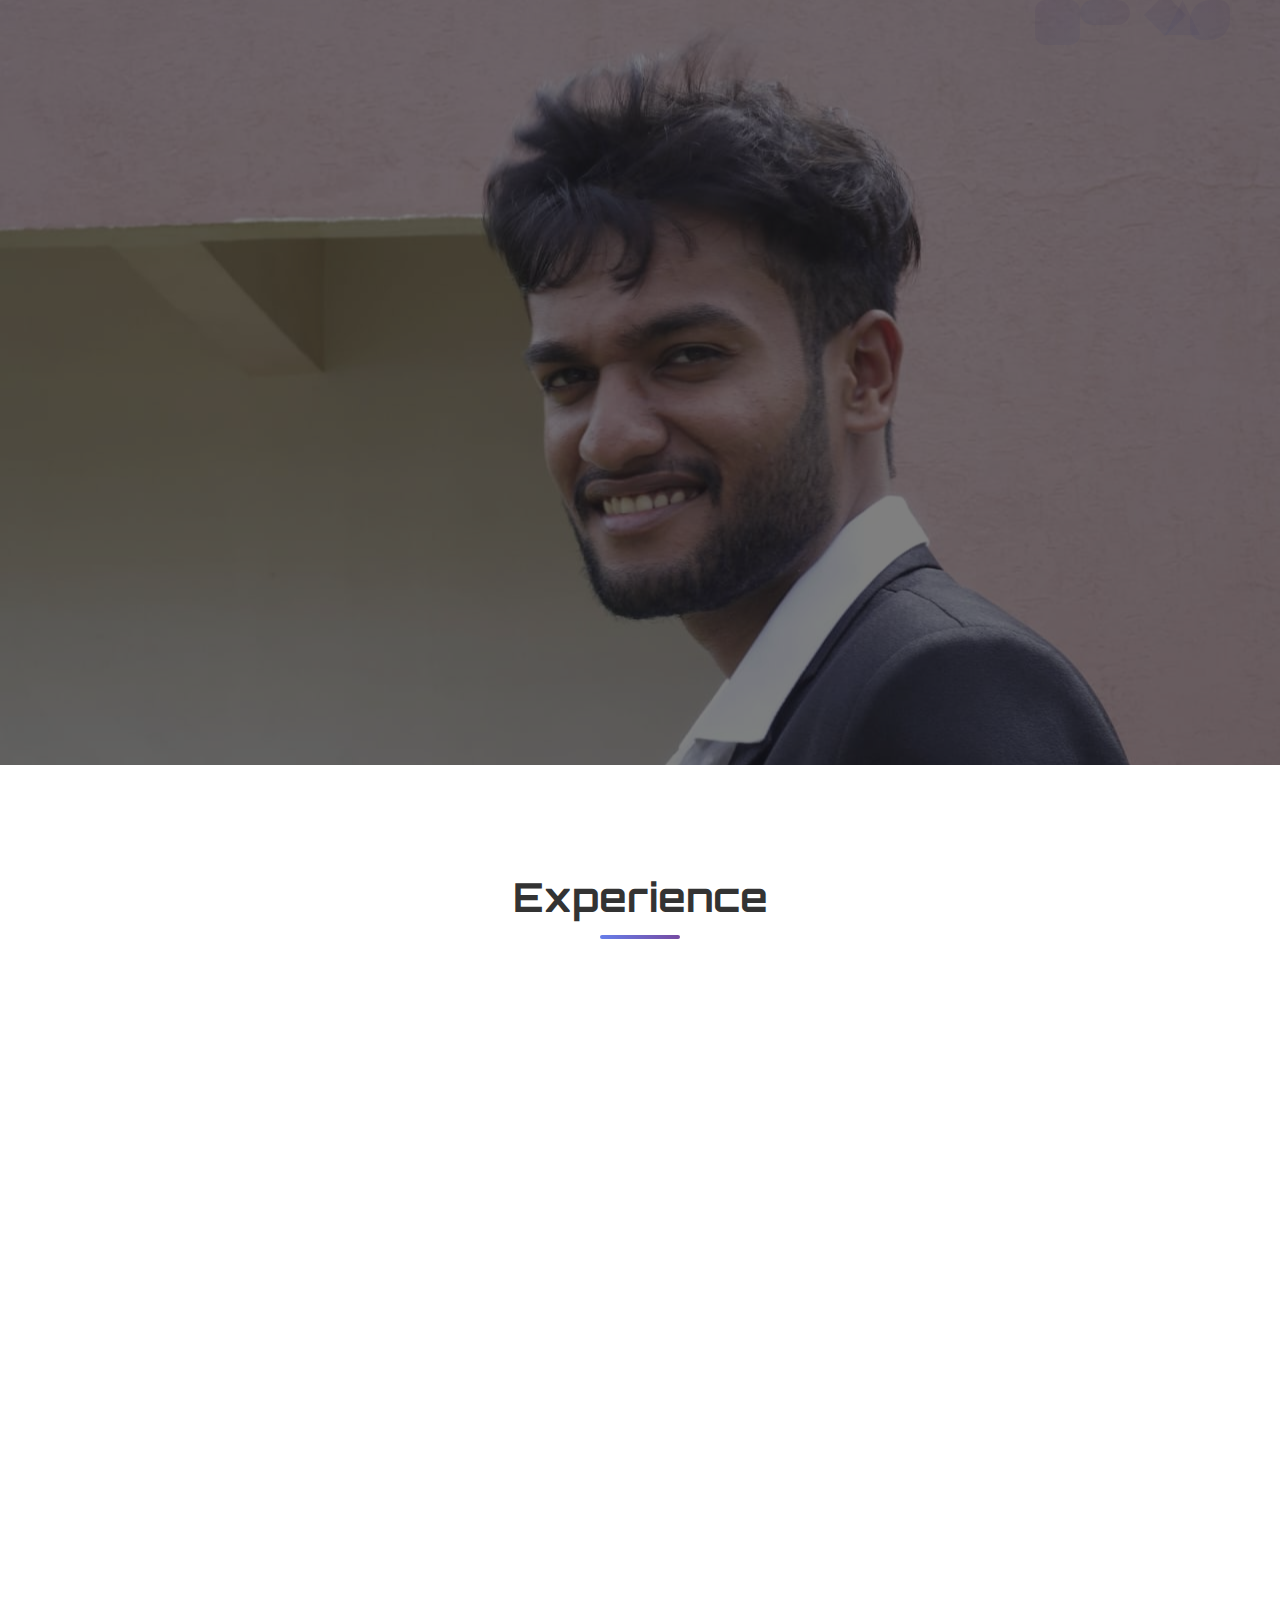
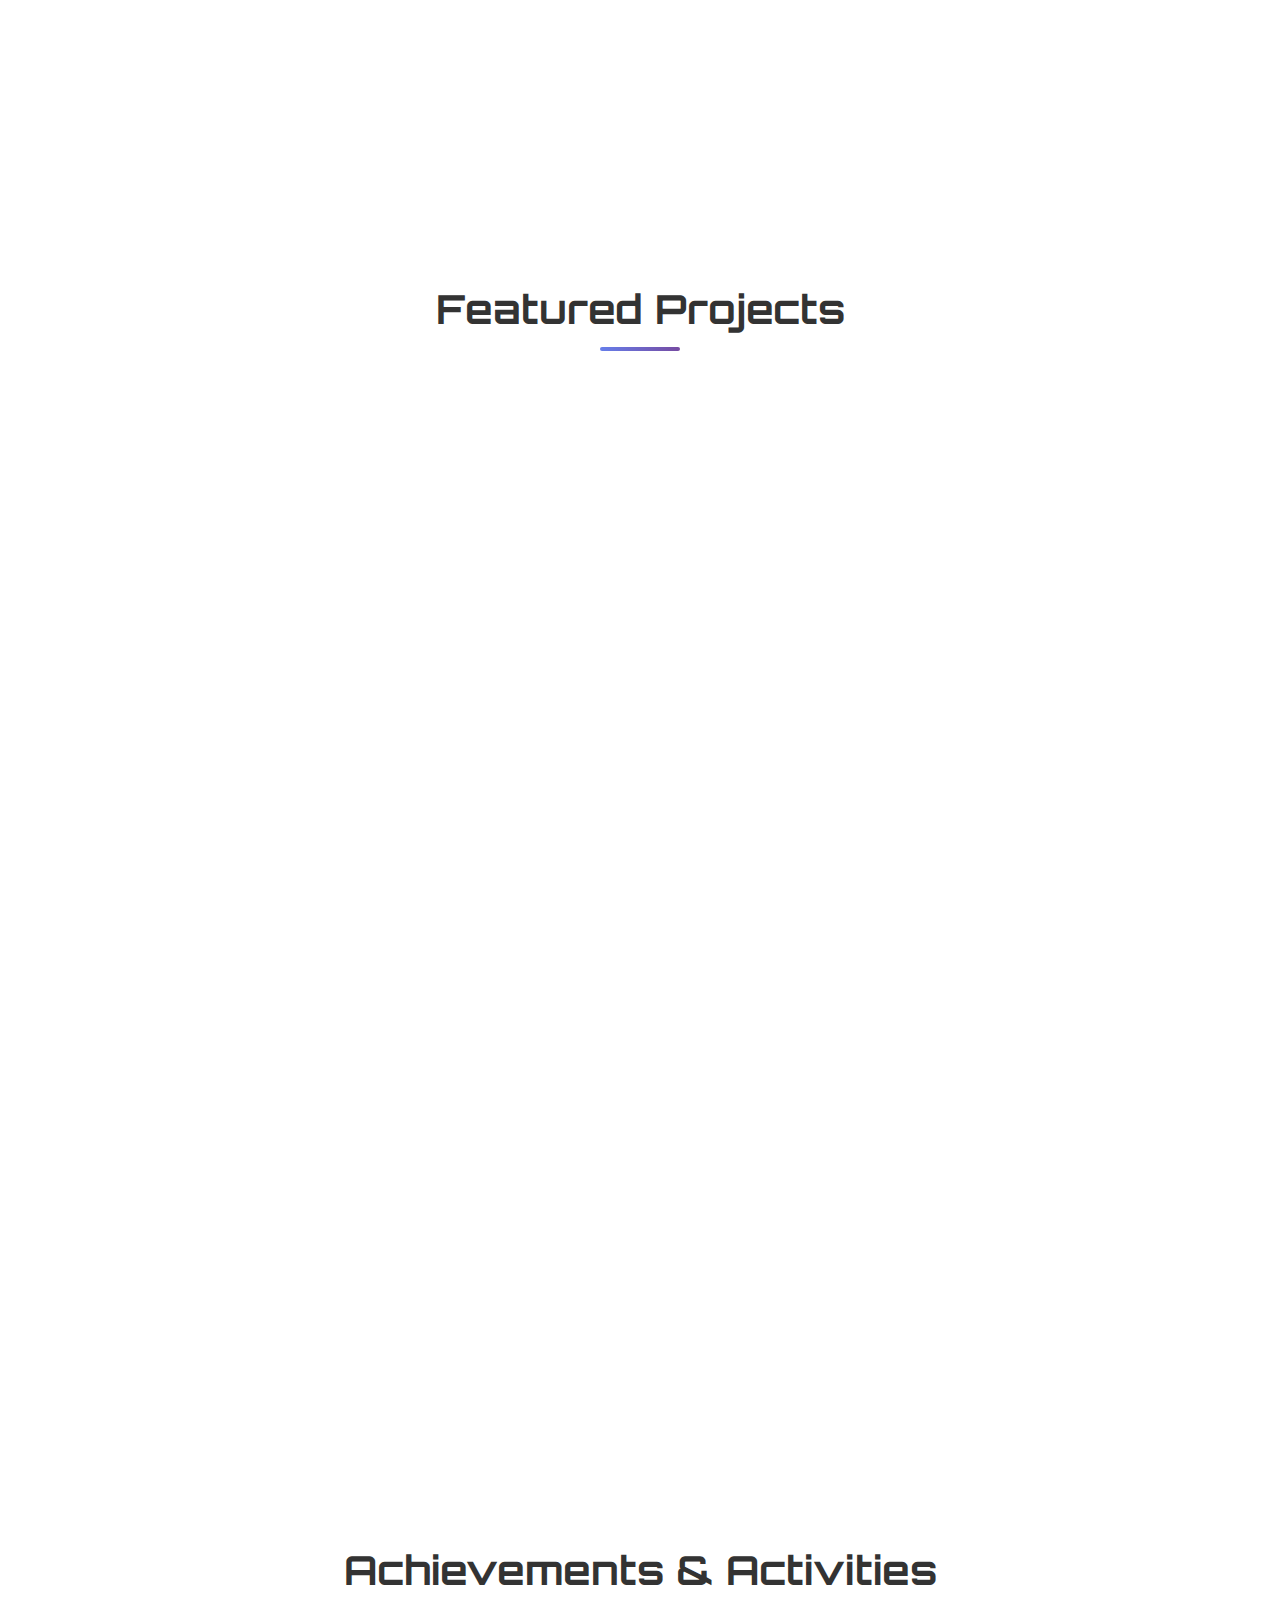
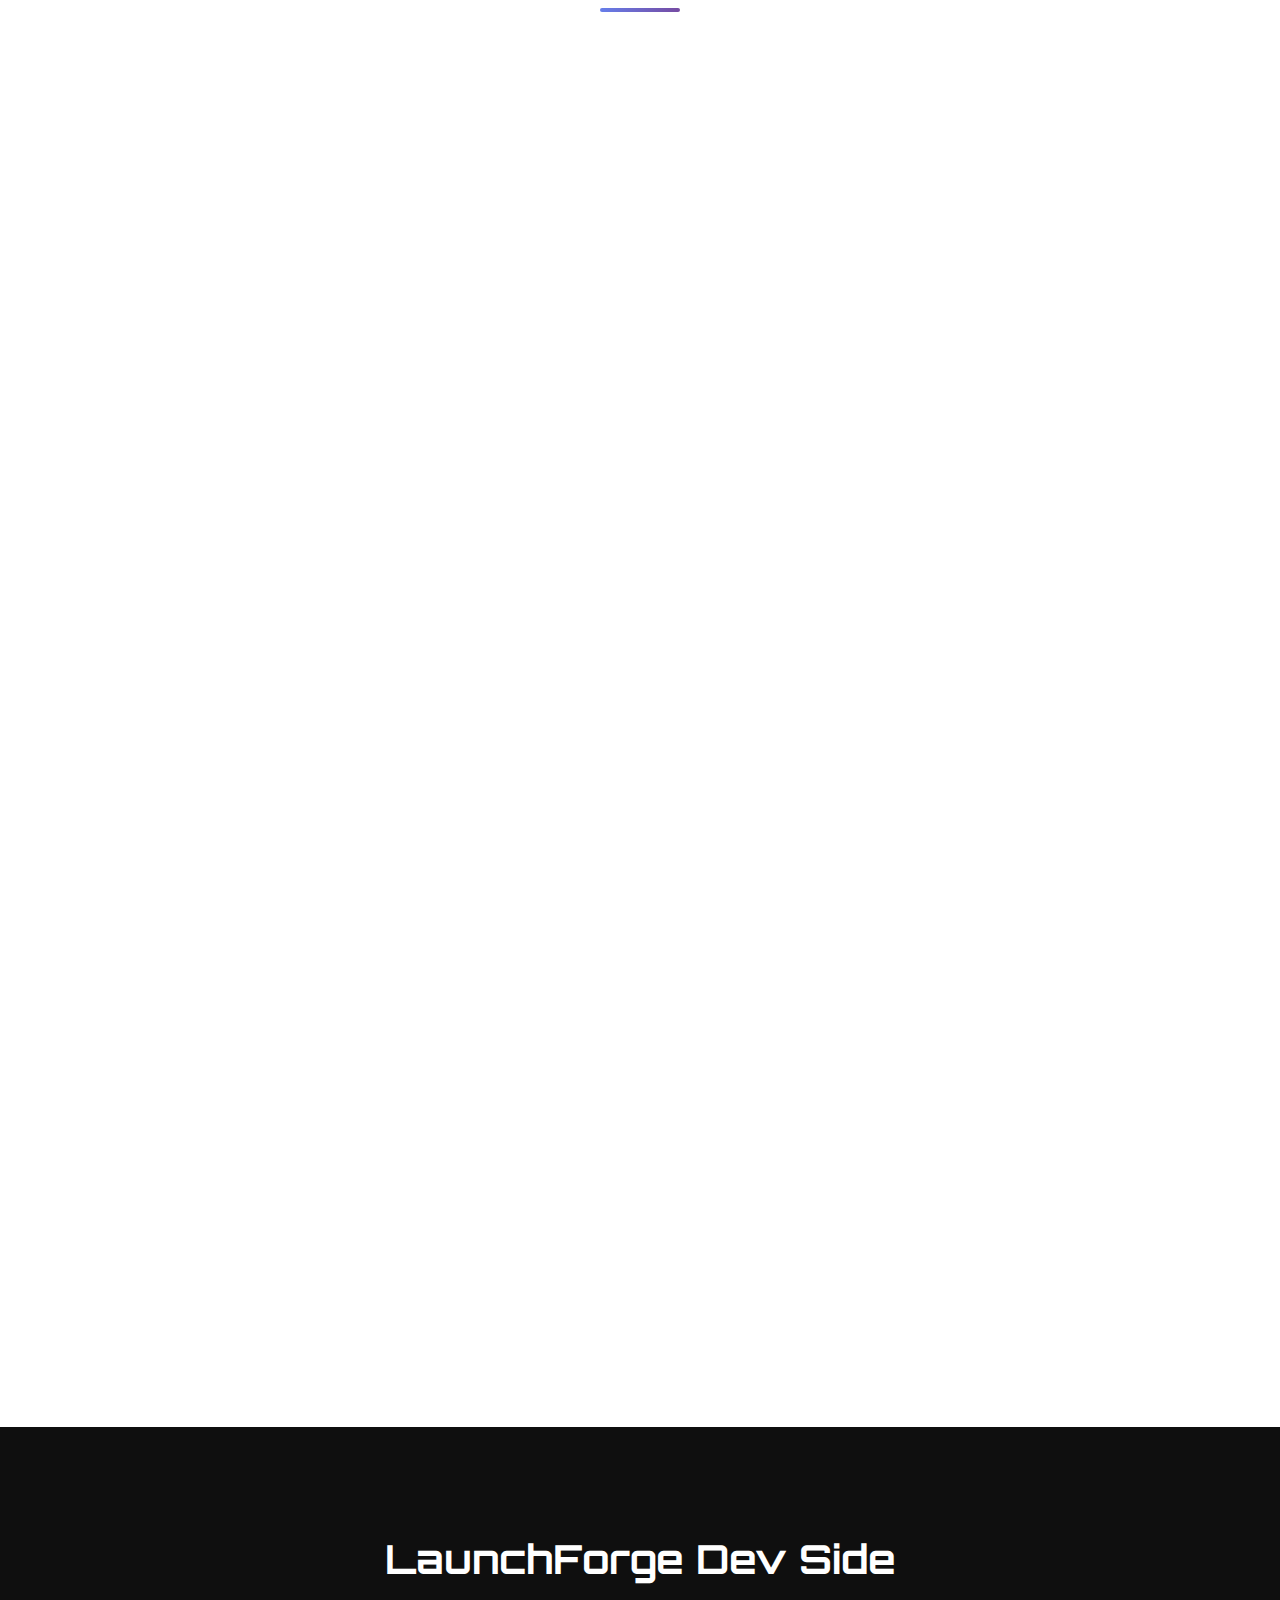
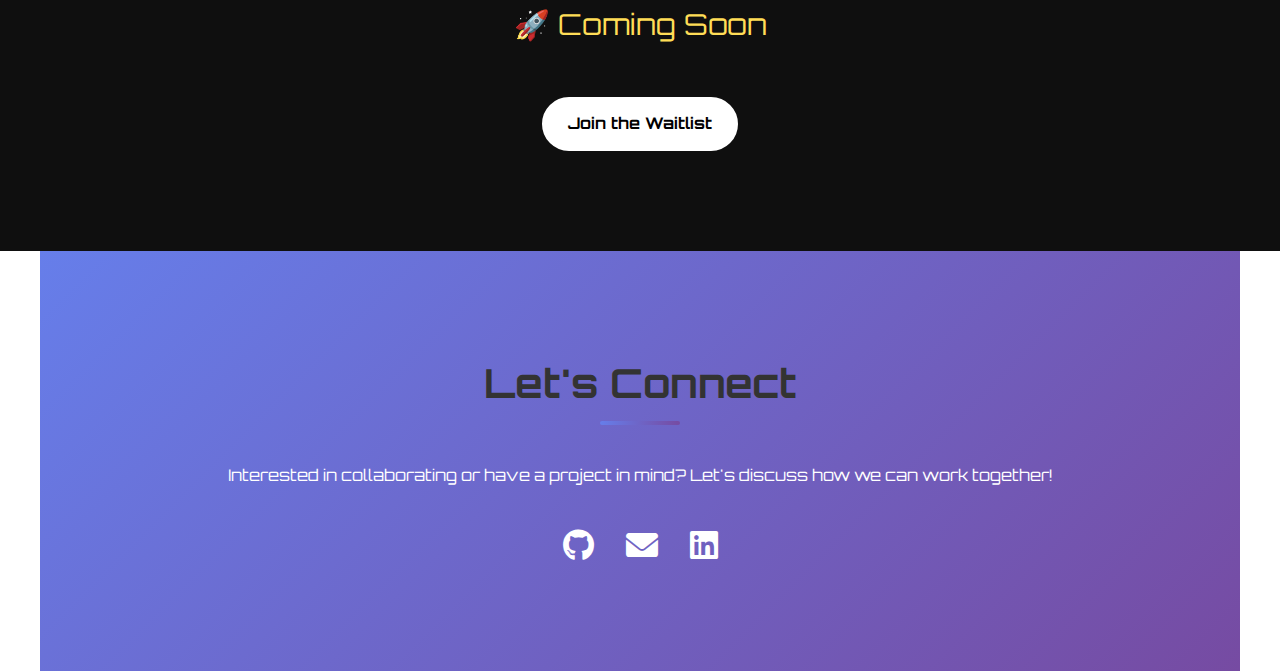
<file: index.html>
<!DOCTYPE html>
<html lang="en">
<head>
    <meta charset="UTF-8">
    <meta name="viewport" content="width=device-width, initial-scale=1.0">
    <title>Prateek - Data Analyst Portfolio</title>
    <link href="https://cdnjs.cloudflare.com/ajax/libs/font-awesome/6.0.0/css/all.min.css" rel="stylesheet">
    <link href="https://fonts.googleapis.com/css2?family=Orbitron:wght@500&display=swap" rel="stylesheet">
    <link rel="stylesheet" href="styles.css">
    <script src="script.js"></script>

</head>

<body>
    <!-- Floating Shapes -->
    <div class="floating-shapes">
        <div class="floating-shape shape-1"></div>
        <div class="floating-shape shape-2"></div>
        <div class="floating-shape shape-3"></div>
        <div class="floating-shape shape-4"></div>
        <div class="floating-shape shape-5"></div>
    </div>

    <!-- Navigation -->
    <nav class="nav">
        <div class="nav-container">
            <div class="logo">Prateek</div>
            <ul class="nav-links">
                <li><a href="#home">Home</a></li>
                <li><a href="#experience">Experience</a></li>
                <li><a href="#projects">Projects</a></li>
                <li><a href="#achievements">Achievements</a></li>
                <li><a href="#contact">Contact</a></li>
            </ul>
        </div>
    </nav>

    <!-- Hero Section -->
    <section id="home" class="hero">
        <div class="overlay"></div>
        <div class="hero-content">
            <h1>Prateek</h1>
<div class="typewriter-container">
  <span id="typewriter-text-wrapper">
    <span id="typewriter-text"></span><span class="cursor">|</span>
  </span>
</div>


            <a href="#projects" class="cta-button">View My Work</a>
        </div>
    </section>

    <!-- Experience Section -->
    <section id="experience" class="section">
        <h2>Experience</h2>
        <div class="experience-container">
            <div class="experience-item animate-on-scroll">
                <img src="Screenshot 2025-06-17 095339.png" alt="Shrestha IT Solutions" class="experience-logo">
                <div class="experience-content">
                    <h3>Data Science Intern</h3>
                    <div class="company">Shrestha IT Solutions Private Limited</div>
                    <div class="duration">Current Position</div>
                    <p>Working on advanced data science projects, developing machine learning models, and contributing to business intelligence solutions.</p>
                </div>
            </div>
            <div class="experience-item animate-on-scroll">
                <img src="edunet.png" alt="Edunet Foundation" class="experience-logo">
                <div class="experience-content">
                    <h3>Project Intern</h3>
                    <div class="company">Edunet Foundation</div>
                    <div class="duration">Previous Role</div>
                    <p>Completed comprehensive projects in data analysis and machine learning, gaining hands-on experience with real-world datasets and problem-solving approaches.</p>
                </div>
            </div>
        </div>

        <!-- Skills Section -->
        <div class="skills-grid animate-on-scroll">
            <div class="skill-item">
                <div class="skill-name">
                    <span>Python & Data Science</span>
                    <span>90%</span>
                </div>
                <div class="skill-bar">
                    <div class="skill-progress" data-skill="90"></div>
                </div>
            </div>
            <div class="skill-item">
                <div class="skill-name">
                    <span>Machine Learning</span>
                    <span>85%</span>
                </div>
                <div class="skill-bar">
                    <div class="skill-progress" data-skill="85"></div>
                </div>
            </div>
            <div class="skill-item">
                <div class="skill-name">
                    <span>Data Visualization</span>
                    <span>88%</span>
                </div>
                <div class="skill-bar">
                    <div class="skill-progress" data-skill="88"></div>
                </div>
            </div>
            <div class="skill-item">
                <div class="skill-name">
                    <span>SQL & Databases</span>
                    <span>82%</span>
                </div>
                <div class="skill-bar">
                    <div class="skill-progress" data-skill="82"></div>
                </div>
            </div>
        </div>
    </section>

    <!-- Projects Section -->
    <section id="projects" class="section">
        <h2>Featured Projects</h2>
        <div class="projects-grid">
            <div class="project-card animate-on-scroll">
                <div class="project-header">
                    <h3>Desktop Assistant</h3>
                    <p>AI-powered voice assistant for desktop automation</p>
                </div>
                <div class="project-body">
                    <p>An intelligent desktop assistant that can perform various tasks through voice commands, integrating speech recognition and automation capabilities.</p>
                    <div class="project-tech">
                        <span class="tech-tag">Python</span>
                        <span class="tech-tag">Speech Recognition</span>
                        <span class="tech-tag">Automation</span>
                        <span class="tech-tag">AI</span>
                    </div>
                    <a href="https://github.com/launchforgedev/assistant.git" class="project-link" target="_blank">
                        <i class="fab fa-github"></i> View Project
                    </a>
                </div>
            </div>

            <div class="project-card animate-on-scroll">
                <div class="project-header">
                    <h3>LLM Book Recommendation System</h3>
                    <p>Advanced recommendation engine using Large Language Models</p>
                </div>
                <div class="project-body">
                    <p>A sophisticated book recommendation system leveraging the power of Large Language Models to provide personalized reading suggestions.</p>
                    <div class="project-tech">
                        <span class="tech-tag">Python</span>
                        <span class="tech-tag">LLM</span>
                        <span class="tech-tag">NLP</span>
                        <span class="tech-tag">Recommendation Systems</span>
                    </div>
                    <a href="https://github.com/launchforgedev/Book_recommendation_system.git" class="project-link" target="_blank">
                        <i class="fab fa-github"></i> View Project
                    </a>
                </div>
            </div>

            <div class="project-card animate-on-scroll">
                <div class="project-header">
                    <h3>Blinkit Data Analysis</h3>
                    <p>Comprehensive analysis of e-commerce delivery data</p>
                </div>
                <div class="project-body">
                    <p>In-depth analysis of Blinkit's delivery and sales data, providing insights into customer behavior, delivery patterns, and business optimization opportunities.</p>
                    <div class="project-tech">
                        <span class="tech-tag">Python</span>
                        <span class="tech-tag">Pandas</span>
                        <span class="tech-tag">Data Visualization</span>
                        <span class="tech-tag">Business Intelligence</span>
                    </div>
                    <a href="https://github.com/launchforgedev/Blinkit_Data_Analysis.git" class="project-link" target="_blank">
                        <i class="fab fa-github"></i> View Project
                    </a>
                </div>
            </div>

            <div class="project-card animate-on-scroll">
                <div class="project-header">
                    <h3>Forest Fire Detection</h3>
                    <p>Computer vision system for early fire detection</p>
                </div>
                <div class="project-body">
                    <p>An advanced computer vision system designed to detect forest fires early using image processing and machine learning techniques for environmental protection.</p>
                    <div class="project-tech">
                        <span class="tech-tag">Python</span>
                        <span class="tech-tag">OpenCV</span>
                        <span class="tech-tag">Machine Learning</span>
                        <span class="tech-tag">Computer Vision</span>
                    </div>
                    <a href="https://github.com/launchforgedev/forest_fire_detection.git" class="project-link" target="_blank">
                        <i class="fab fa-github"></i> View Project
                    </a>
                </div>
            </div>
        </div>
    </section>

    <!-- Achievements Section -->
    <section id="achievements" class="section">
        <h2>Achievements & Activities</h2>
        <div class="achievements-grid">
            <div class="achievement-card animate-on-scroll">
                <img src="ktta.png" alt="Table Tennis" class="achievement-logo">
                <h3>Table Tennis Champion</h3>
                <p class="place">District Level Player</p>
                <p>Represented district in table tennis competitions, demonstrating dedication and competitive spirit in sports.</p>
            </div>

            <div class="achievement-card animate-on-scroll">
                <img src="yfs.png" alt="Youth for Seva" class="achievement-logo">
                <h3>Youth for Seva Volunteer</h3>
                <p class="place">Community Service</p>
                <p>Active volunteer contributing to social causes and community development initiatives.</p>
            </div>

            <div class="achievement-card animate-on-scroll">
                <div class="achievement-icon">
                    <i class="fas fa-trophy"></i>
                </div>
                <h3>Coding Contest Winner</h3>
                <p class="place">3rd Place - SGBIT Belagavi</p>
                <p>Secured third position in competitive programming contest, showcasing problem-solving abilities.</p>
            </div>

            <div class="achievement-card animate-on-scroll">
                <div class="achievement-icon">
                    <i class="fas fa-medal"></i>
                </div>
                <h3>Programming Champion</h3>
                <p class="place">1st Place - AITM Belagavi</p>
                <p>Won first place in coding competition, demonstrating excellence in algorithmic thinking.</p>
            </div>

            <div class="achievement-card animate-on-scroll">
                <div class="achievement-icon">
                    <i class="fas fa-brain"></i>
                </div>
                <h3>Tech Quiz Winner</h3>
                <p class="place">1st Place - VSMIT Nippani</p>
                <p>Topped the technical quiz competition, showcasing comprehensive knowledge in technology and programming.</p>
            </div>
        </div>
    </section>

    <!-- LaunchForge Section -->
    <section class="launchforge-section" id="launchforge">
        <div class="launchforge-content">
            <h1>LaunchForge Dev Side</h1>
            <p class="coming-soon">🚀 Coming Soon</p>
            <a href="#" class="cta-button" onclick="openModal()">Join the Waitlist</a>
        </div>
    </section>

    <!-- Modal Overlay -->
    <div id="overlay" onclick="closeModal()"></div>

    <!-- Waitlist Modal -->
    <div id="waitlistModal">
        <div class="modal-content">
            <h2>Join the Waitlist</h2>
            <p>Be the first to know when LaunchForge Dev Side launches!</p>
            <input type="email" id="emailInput" placeholder="Enter your email" required>
            <div class="modal-buttons">
                <button id="submitBtn" onclick="submitEmail()">Submit</button>
                <button onclick="closeModal()" class="close-btn">Close</button>
            </div>
            <p id="statusMsg"></p>
        </div>
    </div>

    <!-- Contact Section -->
    <section id="contact" class="section contact">
        <h2>Let's Connect</h2>
        <p>Interested in collaborating or have a project in mind? Let's discuss how we can work together!</p>
        <div class="contact-links">
            <a href="https://github.com/launchforgedev" target="_blank" title="GitHub">
                <i class="fab fa-github"></i>
            </a>
            <a href="mailto:prateekact17@gmail.com" title="Email">
                <i class="fas fa-envelope"></i>
            </a>
            <a href="https://www.linkedin.com/in/prateek-patil-7b4660281/" target="_blank" title="LinkedIn">
                <i class="fab fa-linkedin"></i>
            </a>
        </div>
    </section>

    <script src="script.js"></script>
   <script>
  const phrases = [
    "Data Analyst",
    "Problem Solver",
    "Athlete",
    "Table Tennis Champion",
   
  ];

  const el = document.getElementById("typewriter-text");
  let phraseIndex = 0;
  let charIndex = 0;
  let isDeleting = false;

  function type() {
    const currentPhrase = phrases[phraseIndex];
    let displayText;

    if (isDeleting) {
      displayText = currentPhrase.substring(0, charIndex--);
    } else {
      displayText = currentPhrase.substring(0, charIndex++);
    }

    el.textContent = displayText;

    let typingSpeed = isDeleting ? 50 : 100;

    if (!isDeleting && charIndex === currentPhrase.length + 1) {
      isDeleting = true;
      typingSpeed = 1000; // pause before deleting
    } else if (isDeleting && charIndex === 0) {
      isDeleting = false;
      phraseIndex = (phraseIndex + 1) % phrases.length;
      typingSpeed = 300; // pause before typing next
    }

    setTimeout(type, typingSpeed);
  }

  document.addEventListener("DOMContentLoaded", type);
</script>


</body>
</html>
</file>
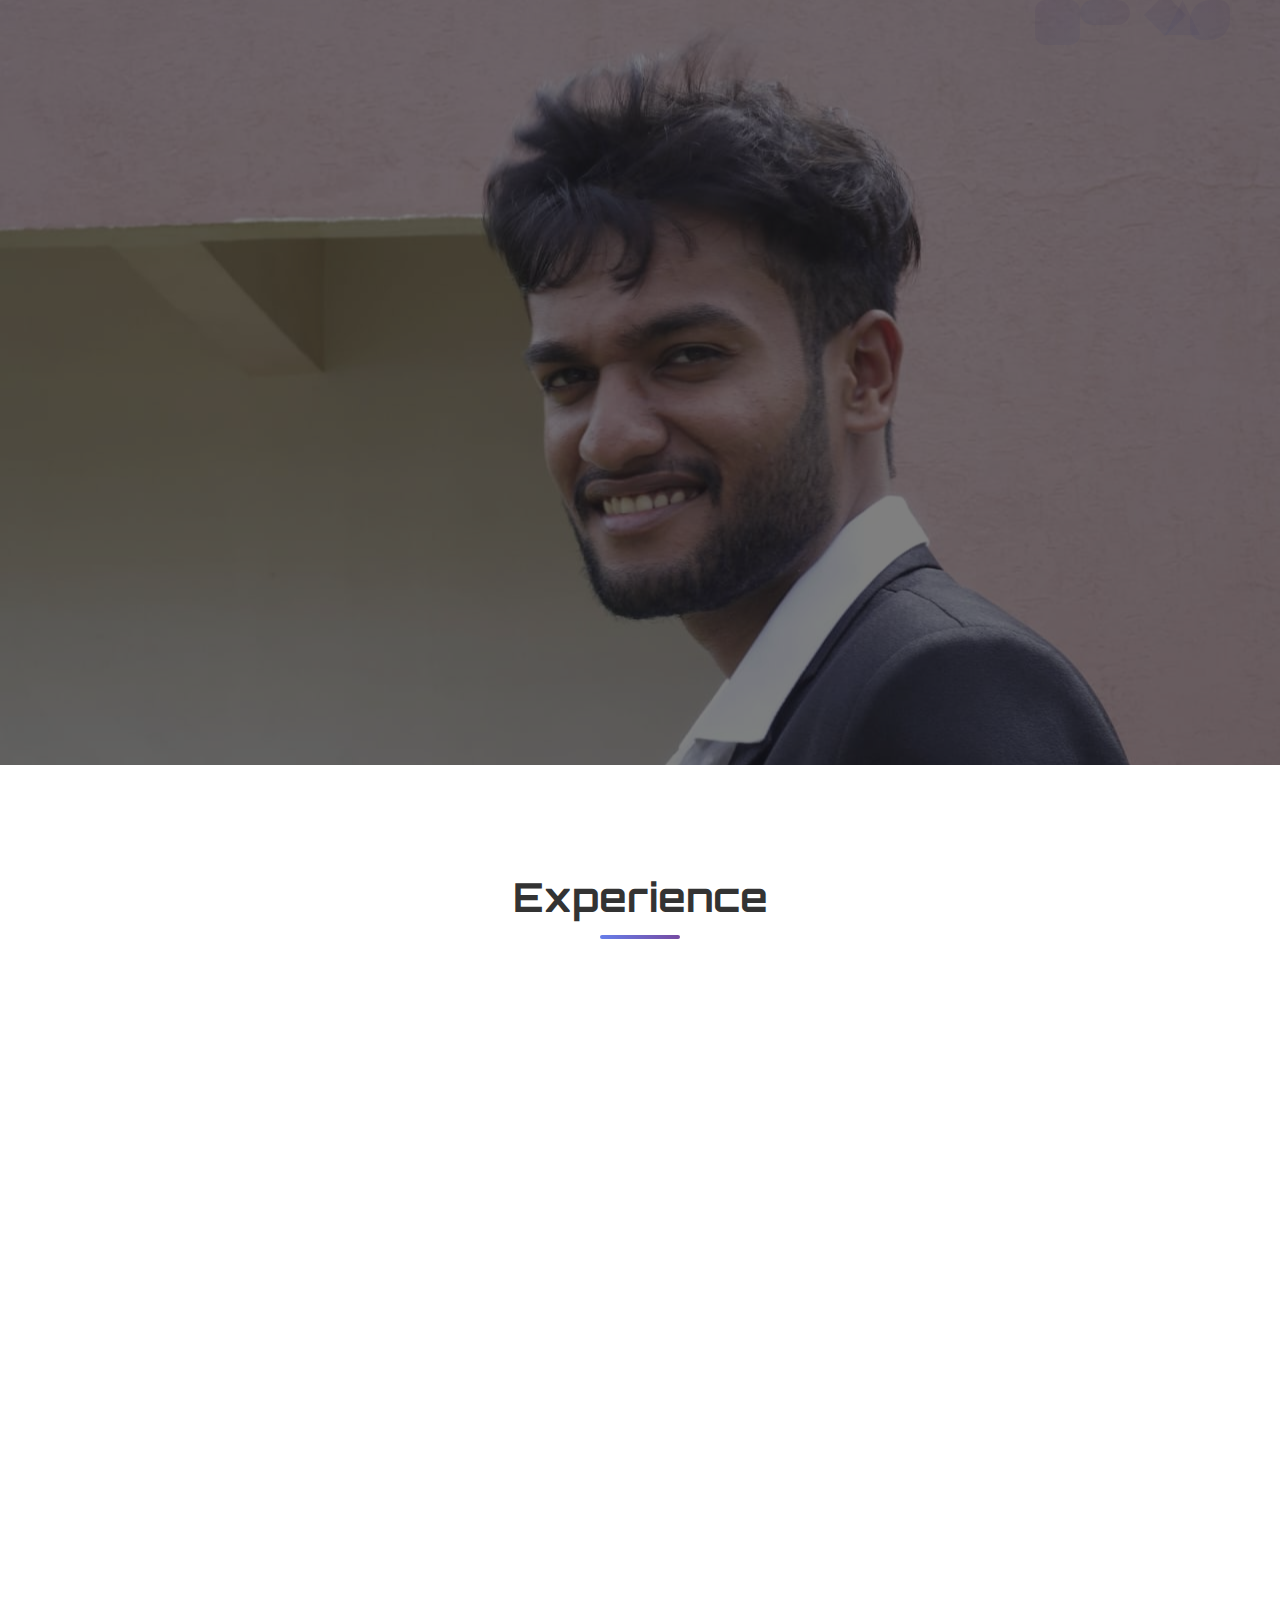
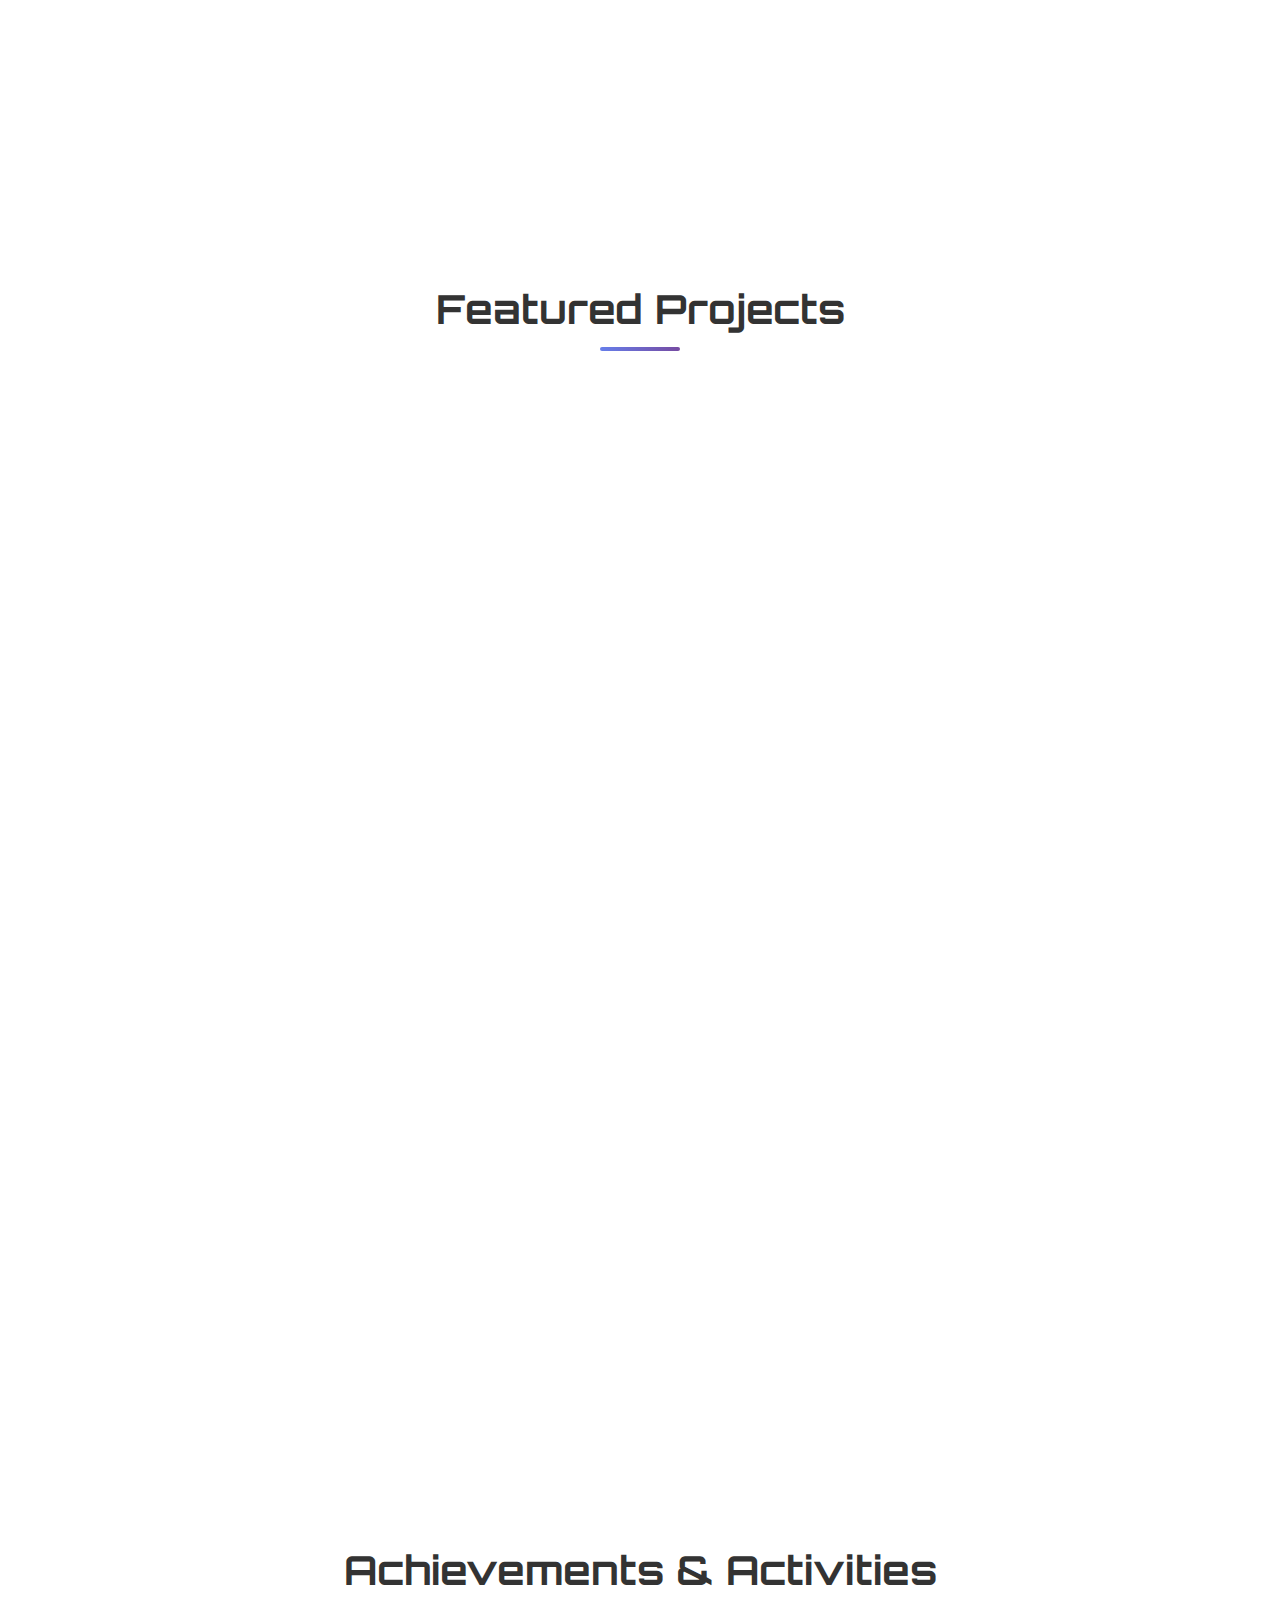
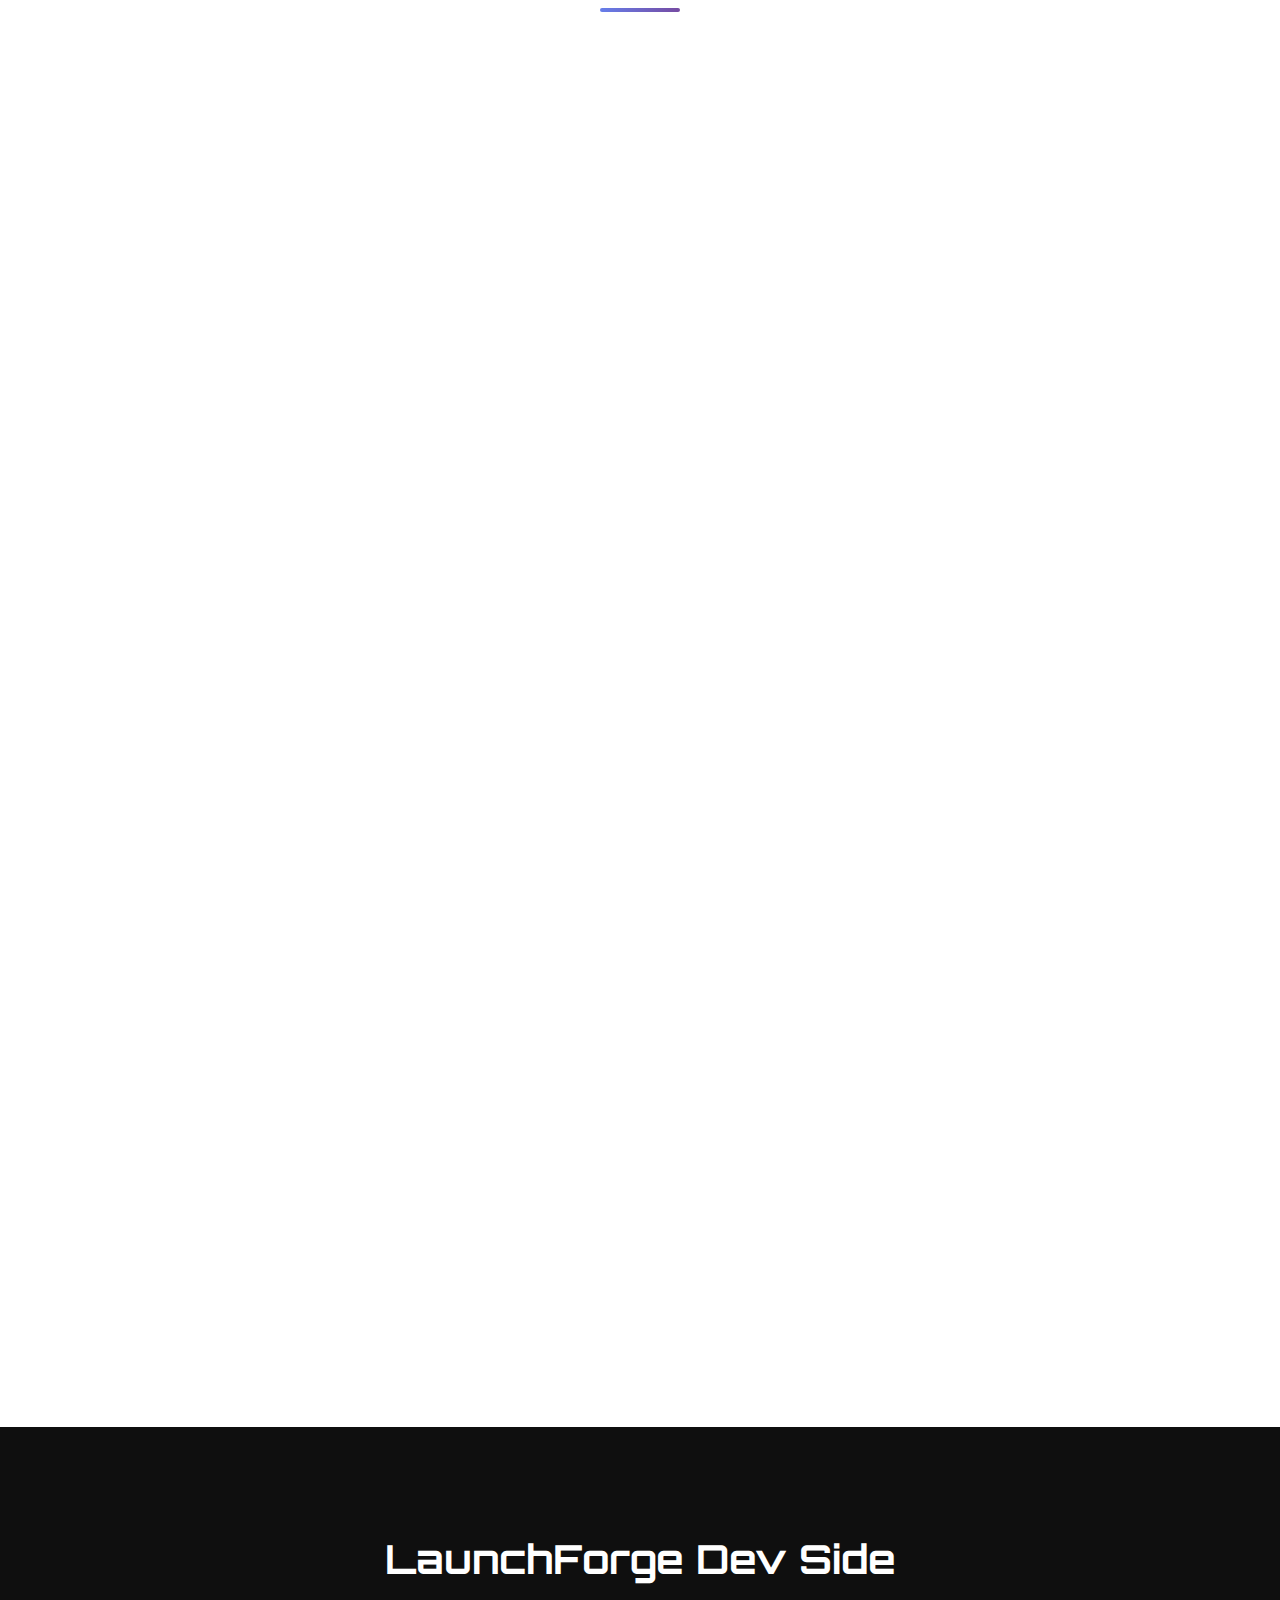
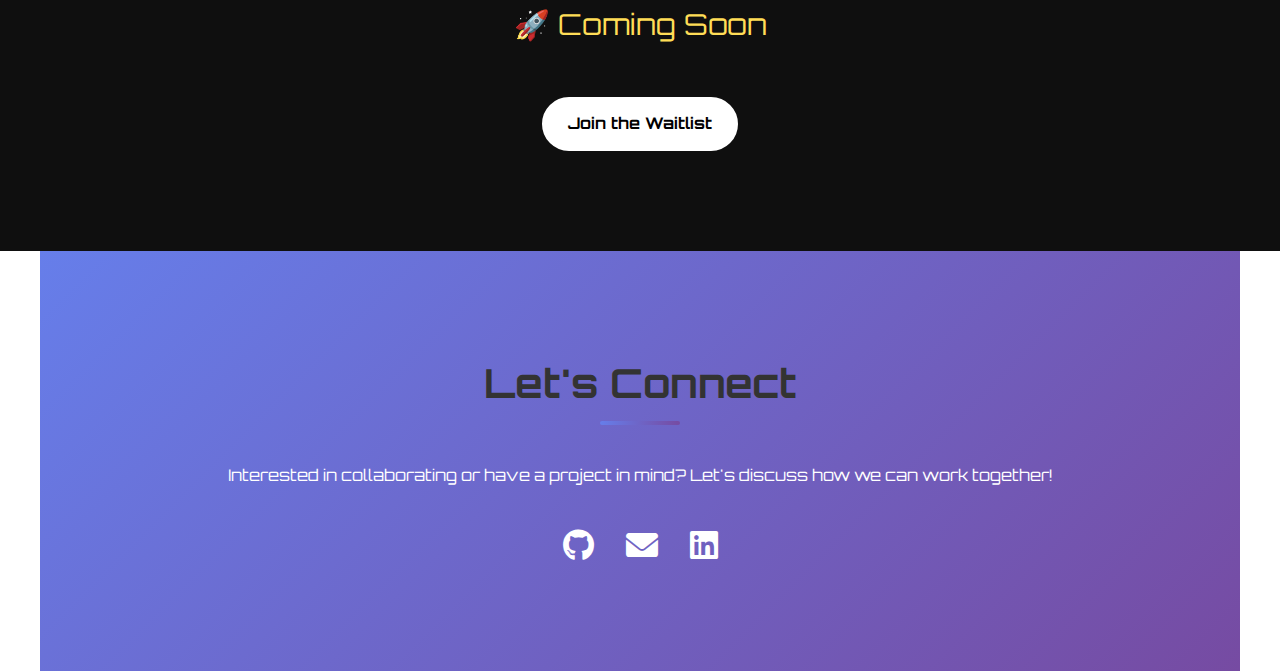
<file: portfolio_html.html>
<!DOCTYPE html>
<html lang="en">
<head>
    <meta charset="UTF-8">
    <meta name="viewport" content="width=device-width, initial-scale=1.0">
    <title>Prateek - Data Analyst Portfolio</title>
    <link href="https://cdnjs.cloudflare.com/ajax/libs/font-awesome/6.0.0/css/all.min.css" rel="stylesheet">
    <link href="https://fonts.googleapis.com/css2?family=Orbitron:wght@500&display=swap" rel="stylesheet">
    <link rel="stylesheet" href="portfolio_css.css">
    <script src="portfolio_js.js"></script>

</head>

<body>
    <!-- Floating Shapes -->
    <div class="floating-shapes">
        <div class="floating-shape shape-1"></div>
        <div class="floating-shape shape-2"></div>
        <div class="floating-shape shape-3"></div>
        <div class="floating-shape shape-4"></div>
        <div class="floating-shape shape-5"></div>
    </div>

    <!-- Navigation -->
    <nav class="nav">
        <div class="nav-container">
            <div class="logo">Prateek</div>
            <ul class="nav-links">
                <li><a href="#home">Home</a></li>
                <li><a href="#experience">Experience</a></li>
                <li><a href="#projects">Projects</a></li>
                <li><a href="#achievements">Achievements</a></li>
                <li><a href="#contact">Contact</a></li>
            </ul>
        </div>
    </nav>

    <!-- Hero Section -->
    <section id="home" class="hero">
        <div class="overlay"></div>
        <div class="hero-content">
            <h1>Prateek</h1>
            <p class="subtitle">Data Analyst & Problem Solver</p>
            <a href="#projects" class="cta-button">View My Work</a>
        </div>
    </section>

    <!-- Experience Section -->
    <section id="experience" class="section">
        <h2>Experience</h2>
        <div class="experience-container">
            <div class="experience-item animate-on-scroll">
                <img src="Screenshot 2025-06-17 095339.png" alt="Shrestha IT Solutions" class="experience-logo">
                <div class="experience-content">
                    <h3>Data Science Intern</h3>
                    <div class="company">Shrestha IT Solutions Private Limited</div>
                    <div class="duration">Current Position</div>
                    <p>Working on advanced data science projects, developing machine learning models, and contributing to business intelligence solutions.</p>
                </div>
            </div>
            <div class="experience-item animate-on-scroll">
                <img src="edunet.png" alt="Edunet Foundation" class="experience-logo">
                <div class="experience-content">
                    <h3>Project Intern</h3>
                    <div class="company">Edunet Foundation</div>
                    <div class="duration">Previous Role</div>
                    <p>Completed comprehensive projects in data analysis and machine learning, gaining hands-on experience with real-world datasets and problem-solving approaches.</p>
                </div>
            </div>
        </div>

        <!-- Skills Section -->
        <div class="skills-grid animate-on-scroll">
            <div class="skill-item">
                <div class="skill-name">
                    <span>Python & Data Science</span>
                    <span>90%</span>
                </div>
                <div class="skill-bar">
                    <div class="skill-progress" data-skill="90"></div>
                </div>
            </div>
            <div class="skill-item">
                <div class="skill-name">
                    <span>Machine Learning</span>
                    <span>85%</span>
                </div>
                <div class="skill-bar">
                    <div class="skill-progress" data-skill="85"></div>
                </div>
            </div>
            <div class="skill-item">
                <div class="skill-name">
                    <span>Data Visualization</span>
                    <span>88%</span>
                </div>
                <div class="skill-bar">
                    <div class="skill-progress" data-skill="88"></div>
                </div>
            </div>
            <div class="skill-item">
                <div class="skill-name">
                    <span>SQL & Databases</span>
                    <span>82%</span>
                </div>
                <div class="skill-bar">
                    <div class="skill-progress" data-skill="82"></div>
                </div>
            </div>
        </div>
    </section>

    <!-- Projects Section -->
    <section id="projects" class="section">
        <h2>Featured Projects</h2>
        <div class="projects-grid">
            <div class="project-card animate-on-scroll">
                <div class="project-header">
                    <h3>Desktop Assistant</h3>
                    <p>AI-powered voice assistant for desktop automation</p>
                </div>
                <div class="project-body">
                    <p>An intelligent desktop assistant that can perform various tasks through voice commands, integrating speech recognition and automation capabilities.</p>
                    <div class="project-tech">
                        <span class="tech-tag">Python</span>
                        <span class="tech-tag">Speech Recognition</span>
                        <span class="tech-tag">Automation</span>
                        <span class="tech-tag">AI</span>
                    </div>
                    <a href="https://github.com/launchforgedev/assistant.git" class="project-link" target="_blank">
                        <i class="fab fa-github"></i> View Project
                    </a>
                </div>
            </div>

            <div class="project-card animate-on-scroll">
                <div class="project-header">
                    <h3>LLM Book Recommendation System</h3>
                    <p>Advanced recommendation engine using Large Language Models</p>
                </div>
                <div class="project-body">
                    <p>A sophisticated book recommendation system leveraging the power of Large Language Models to provide personalized reading suggestions.</p>
                    <div class="project-tech">
                        <span class="tech-tag">Python</span>
                        <span class="tech-tag">LLM</span>
                        <span class="tech-tag">NLP</span>
                        <span class="tech-tag">Recommendation Systems</span>
                    </div>
                    <a href="https://github.com/launchforgedev/Book_recommendation_system.git" class="project-link" target="_blank">
                        <i class="fab fa-github"></i> View Project
                    </a>
                </div>
            </div>

            <div class="project-card animate-on-scroll">
                <div class="project-header">
                    <h3>Blinkit Data Analysis</h3>
                    <p>Comprehensive analysis of e-commerce delivery data</p>
                </div>
                <div class="project-body">
                    <p>In-depth analysis of Blinkit's delivery and sales data, providing insights into customer behavior, delivery patterns, and business optimization opportunities.</p>
                    <div class="project-tech">
                        <span class="tech-tag">Python</span>
                        <span class="tech-tag">Pandas</span>
                        <span class="tech-tag">Data Visualization</span>
                        <span class="tech-tag">Business Intelligence</span>
                    </div>
                    <a href="https://github.com/launchforgedev/Blinkit_Data_Analysis.git" class="project-link" target="_blank">
                        <i class="fab fa-github"></i> View Project
                    </a>
                </div>
            </div>

            <div class="project-card animate-on-scroll">
                <div class="project-header">
                    <h3>Forest Fire Detection</h3>
                    <p>Computer vision system for early fire detection</p>
                </div>
                <div class="project-body">
                    <p>An advanced computer vision system designed to detect forest fires early using image processing and machine learning techniques for environmental protection.</p>
                    <div class="project-tech">
                        <span class="tech-tag">Python</span>
                        <span class="tech-tag">OpenCV</span>
                        <span class="tech-tag">Machine Learning</span>
                        <span class="tech-tag">Computer Vision</span>
                    </div>
                    <a href="https://github.com/launchforgedev/forest_fire_detection.git" class="project-link" target="_blank">
                        <i class="fab fa-github"></i> View Project
                    </a>
                </div>
            </div>
        </div>
    </section>

    <!-- Achievements Section -->
    <section id="achievements" class="section">
        <h2>Achievements & Activities</h2>
        <div class="achievements-grid">
            <div class="achievement-card animate-on-scroll">
                <img src="ktta.png" alt="Table Tennis" class="achievement-logo">
                <h3>Table Tennis Champion</h3>
                <p class="place">District Level Player</p>
                <p>Represented district in table tennis competitions, demonstrating dedication and competitive spirit in sports.</p>
            </div>

            <div class="achievement-card animate-on-scroll">
                <img src="yfs.png" alt="Youth for Seva" class="achievement-logo">
                <h3>Youth for Seva Volunteer</h3>
                <p class="place">Community Service</p>
                <p>Active volunteer contributing to social causes and community development initiatives.</p>
            </div>

            <div class="achievement-card animate-on-scroll">
                <div class="achievement-icon">
                    <i class="fas fa-trophy"></i>
                </div>
                <h3>Coding Contest Winner</h3>
                <p class="place">3rd Place - SGBIT Belagavi</p>
                <p>Secured third position in competitive programming contest, showcasing problem-solving abilities.</p>
            </div>

            <div class="achievement-card animate-on-scroll">
                <div class="achievement-icon">
                    <i class="fas fa-medal"></i>
                </div>
                <h3>Programming Champion</h3>
                <p class="place">1st Place - AITM Belagavi</p>
                <p>Won first place in coding competition, demonstrating excellence in algorithmic thinking.</p>
            </div>

            <div class="achievement-card animate-on-scroll">
                <div class="achievement-icon">
                    <i class="fas fa-brain"></i>
                </div>
                <h3>Tech Quiz Winner</h3>
                <p class="place">1st Place - VSMIT Nippani</p>
                <p>Topped the technical quiz competition, showcasing comprehensive knowledge in technology and programming.</p>
            </div>
        </div>
    </section>

    <!-- LaunchForge Section -->
    <section class="launchforge-section" id="launchforge">
        <div class="launchforge-content">
            <h1>LaunchForge Dev Side</h1>
            <p class="coming-soon">🚀 Coming Soon</p>
            <a href="#" class="cta-button" onclick="openModal()">Join the Waitlist</a>
        </div>
    </section>

    <!-- Modal Overlay -->
    <div id="overlay" onclick="closeModal()"></div>

    <!-- Waitlist Modal -->
    <div id="waitlistModal">
        <div class="modal-content">
            <h2>Join the Waitlist</h2>
            <p>Be the first to know when LaunchForge Dev Side launches!</p>
            <input type="email" id="emailInput" placeholder="Enter your email" required>
            <div class="modal-buttons">
                <button id="submitBtn" onclick="submitEmail()">Submit</button>
                <button onclick="closeModal()" class="close-btn">Close</button>
            </div>
            <p id="statusMsg"></p>
        </div>
    </div>

    <!-- Contact Section -->
    <section id="contact" class="section contact">
        <h2>Let's Connect</h2>
        <p>Interested in collaborating or have a project in mind? Let's discuss how we can work together!</p>
        <div class="contact-links">
            <a href="https://github.com/launchforgedev" target="_blank" title="GitHub">
                <i class="fab fa-github"></i>
            </a>
            <a href="mailto:prateekact17@gmail.com" title="Email">
                <i class="fas fa-envelope"></i>
            </a>
            <a href="https://www.linkedin.com/in/prateek-patil-7b4660281/" target="_blank" title="LinkedIn">
                <i class="fab fa-linkedin"></i>
            </a>
        </div>
    </section>

    <script src="script.js"></script>
</body>
</html>
</file>
<file: styles.css>
@import url('https://fonts.googleapis.com/css2?family=Orbitron:wght@500&display=swap');

* {
    margin: 0;
    padding: 0;
    box-sizing: border-box;
}

body {
    font-family: 'Segoe UI', Tahoma, Geneva, Verdana, sans-serif;
    line-height: 1.6;
    color: #333;
    overflow-x: hidden;
}

/* Hero Section */
.hero {
    height: 100vh;
    background: linear-gradient(135deg, #667eea 0%, #764ba2 100%);
    display: flex;
    align-items: center;
    justify-content: center;
    text-align: center;
    color: white;
    position: relative;
}

/* Floating Shapes */
.floating-shapes {
    position: fixed;
    top: 0;
    right: 0;
    width: 300px;
    height: 100vh;
    pointer-events: none;
    z-index: 1;
    overflow: hidden;
}

.floating-shape {
    position: absolute;
    opacity: 0.1;
    animation-timing-function: linear;
    animation-iteration-count: infinite;
}

.shape-1 {
    width: 40px;
    height: 40px;
    background: linear-gradient(45deg, #667eea, #764ba2);
    border-radius: 50% 10px;
    right: 50px;
    animation: floatUp1 8s infinite;
}

.shape-2 {
    width: 30px;
    height: 30px;
    background: linear-gradient(135deg, #764ba2, #667eea);
    transform: rotate(45deg);
    right: 100px;
    animation: floatUp2 12s infinite;
    animation-delay: -2s;
}

.shape-3 {
    width: 50px;
    height: 25px;
    background: linear-gradient(90deg, #667eea, #764ba2);
    border-radius: 25px;
    right: 150px;
    animation: floatUp3 10s infinite;
    animation-delay: -4s;
}

.shape-4 {
    width: 35px;
    height: 35px;
    background: linear-gradient(225deg, #764ba2, #667eea);
    clip-path: polygon(50% 0%, 0% 100%, 100% 100%);
    right: 80px;
    animation: floatUp4 15s infinite;
    animation-delay: -6s;
}

.shape-5 {
    width: 45px;
    height: 45px;
    background: linear-gradient(315deg, #667eea, #764ba2);
    border-radius: 10px;
    right: 200px;
    animation: floatUp5 11s infinite;
    animation-delay: -8s;
}

@keyframes floatUp1 {
    0% {
        transform: translateY(100vh) rotate(0deg);
        opacity: 0;
    }
    10% {
        opacity: 0.1;
    }
    90% {
        opacity: 0.1;
    }
    100% {
        transform: translateY(-100px) rotate(360deg);
        opacity: 0;
    }
}

@keyframes floatUp2 {
    0% {
        transform: translateY(100vh) rotate(45deg);
        opacity: 0;
    }
    10% {
        opacity: 0.15;
    }
    90% {
        opacity: 0.15;
    }
    100% {
        transform: translateY(-100px) rotate(405deg);
        opacity: 0;
    }
}

@keyframes floatUp3 {
    0% {
        transform: translateY(100vh) scale(1);
        opacity: 0;
    }
    10% {
        opacity: 0.12;
    }
    50% {
        transform: translateY(50vh) scale(1.2);
    }
    90% {
        opacity: 0.12;
    }
    100% {
        transform: translateY(-100px) scale(1);
        opacity: 0;
    }
}

@keyframes floatUp4 {
    0% {
        transform: translateY(100vh) rotate(0deg);
        opacity: 0;
    }
    10% {
        opacity: 0.08;
    }
    90% {
        opacity: 0.08;
    }
    100% {
        transform: translateY(-100px) rotate(-360deg);
        opacity: 0;
    }
}

@keyframes floatUp5 {
    0% {
        transform: translateY(100vh) rotate(0deg) scale(1);
        opacity: 0;
    }
    10% {
        opacity: 0.1;
    }
    50% {
        transform: translateY(50vh) rotate(180deg) scale(1.1);
    }
    90% {
        opacity: 0.1;
    }
    100% {
        transform: translateY(-100px) rotate(360deg) scale(1);
        opacity: 0;
    }
}

@keyframes float {
    0%, 100% { transform: translateY(0px); }
    50% { transform: translateY(-20px); }
}

.hero-content {
    z-index: 1;
    position: relative;
}

.hero h1 {
    font-size: 4rem;
    margin-bottom: 1rem;
    animation: slideInDown 1s ease-out;
}

.hero .subtitle {
    font-size: 1.5rem;
    margin-bottom: 2rem;
    animation: slideInUp 1s ease-out 0.5s both;
}

.cta-button {
    display: inline-block;
    padding: 12px 30px;
    background: rgba(255,255,255,0.2);
    color: white;
    text-decoration: none;
    border-radius: 50px;
    border: 2px solid white;
    transition: all 0.3s ease;
    animation: slideInUp 1s ease-out 1s both;
}

.cta-button:hover {
    background: white;
    color: #667eea;
    transform: translateY(-3px);
    box-shadow: 0 10px 25px rgba(0,0,0,0.2);
}

/* Navigation */
.nav {
    position: fixed;
    top: 0;
    width: 100%;
    background: rgba(255,255,255,0.95);
    backdrop-filter: blur(10px);
    z-index: 100;
    padding: 1rem 0;
    transform: translateY(-100%);
    animation: slideInDown 1s ease-out 2s both;
}

.nav-container {
    max-width: 1200px;
    margin: 0 auto;
    display: flex;
    justify-content: space-between;
    align-items: center;
    padding: 0 2rem;
}

.logo {
    font-size: 1.5rem;
    font-weight: bold;
    color: #667eea;
}

.nav-links {
    display: flex;
    list-style: none;
    gap: 2rem;
}

.nav-links a {
    text-decoration: none;
    color: #333;
    transition: color 0.3s ease;
}

.nav-links a:hover {
    color: #667eea;
}

/* Sections */
.section {
    padding: 100px 0;
    max-width: 1200px;
    margin: 0 auto;
    padding-left: 2rem;
    padding-right: 2rem;
}

.section h2 {
    font-size: 2.5rem;
    text-align: center;
    margin-bottom: 3rem;
    color: #333;
    position: relative;
}

.section h2::after {
    content: '';
    position: absolute;
    bottom: -10px;
    left: 50%;
    transform: translateX(-50%);
    width: 80px;
    height: 4px;
    background: linear-gradient(90deg, #667eea, #764ba2);
    border-radius: 2px;
}

/* Experience Section with Images */
.experience-item {
    background: white;
    padding: 2rem;
    border-radius: 15px;
    box-shadow: 0 10px 30px rgba(0,0,0,0.1);
    border-left: 5px solid #667eea;
    transform: translateX(-50px);
    opacity: 0;
    animation: slideInLeft 1s ease-out forwards;
    display: flex;
    align-items: center;
    gap: 2rem;
}

.experience-item:nth-child(even) {
    transform: translateX(50px);
    border-left: none;
    border-right: 5px solid #764ba2;
    animation: slideInRight 1s ease-out forwards;
    flex-direction: row-reverse;
}

.experience-content {
    flex: 1;
}

.experience-logo {
    width: 120px;
    height: 80px;
    object-fit: contain;
    border-radius: 10px;
    background: white;
    padding: 10px;
    box-shadow: 0 5px 15px rgba(0,0,0,0.1);
}

.experience-item h3 {
    color: #667eea;
    margin-bottom: 0.5rem;
}

.experience-item .company {
    font-weight: bold;
    margin-bottom: 0.5rem;
}

.experience-item .duration {
    color: #666;
    font-style: italic;
    margin-bottom: 1rem;
}

/* Skills Progress Bar */
.skills-grid {
    display: grid;
    grid-template-columns: repeat(auto-fit, minmax(300px, 1fr));
    gap: 2rem;
    margin-top: 2rem;
}

.skill-item {
    background: white;
    padding: 1.5rem;
    border-radius: 10px;
    box-shadow: 0 5px 15px rgba(0,0,0,0.1);
}

.skill-name {
    display: flex;
    justify-content: space-between;
    margin-bottom: 0.5rem;
    font-weight: bold;
}

.skill-bar {
    height: 8px;
    background: #f0f0f0;
    border-radius: 4px;
    overflow: hidden;
}

.skill-progress {
    height: 100%;
    background: linear-gradient(90deg, #667eea, #764ba2);
    width: 0%;
    transition: width 2s ease-in-out;
    border-radius: 4px;
}

/* Projects Grid */
.projects-grid {
    display: grid;
    grid-template-columns: repeat(auto-fit, minmax(350px, 1fr));
    gap: 2rem;
    margin-top: 2rem;
}

.project-card {
    background: white;
    border-radius: 15px;
    overflow: hidden;
    box-shadow: 0 10px 30px rgba(0,0,0,0.1);
    transition: all 0.3s ease;
    transform: translateY(20px);
    opacity: 0;
    animation: slideInUp 1s ease-out forwards;
}

.project-card:hover {
    transform: translateY(-10px);
    box-shadow: 0 20px 40px rgba(0,0,0,0.15);
}

.project-header {
    background: linear-gradient(135deg, #667eea 0%, #764ba2 100%);
    color: white;
    padding: 1.5rem;
}

.project-header h3 {
    margin-bottom: 0.5rem;
}

.project-body {
    padding: 1.5rem;
}

.project-tech {
    display: flex;
    flex-wrap: wrap;
    gap: 0.5rem;
    margin: 1rem 0;
}

.tech-tag {
    background: #f0f0f0;
    padding: 0.3rem 0.8rem;
    border-radius: 20px;
    font-size: 0.8rem;
    color: #666;
}

.project-link {
    display: inline-flex;
    align-items: center;
    gap: 0.5rem;
    color: #667eea;
    text-decoration: none;
    font-weight: bold;
    transition: color 0.3s ease;
}

.project-link:hover {
    color: #764ba2;
}

/* Achievements with Images */
.achievement-card {
    background: white;
    padding: 2rem;
    border-radius: 15px;
    box-shadow: 0 10px 30px rgba(0,0,0,0.1);
    text-align: center;
    transition: transform 0.3s ease;
    position: relative;
    overflow: hidden;
}

.achievement-card::before {
    content: '';
    position: absolute;
    top: 0;
    left: 0;
    right: 0;
    bottom: 0;
    background: linear-gradient(135deg, rgba(102, 126, 234, 0.05) 0%, rgba(118, 75, 162, 0.05) 100%);
    z-index: 0;
}

.achievement-card > * {
    position: relative;
    z-index: 1;
}

.achievement-card:hover {
    transform: translateY(-5px);
}

.achievement-logo {
    width: 80px;
    height: 80px;
    object-fit: contain;
    margin: 0 auto 1rem;
    border-radius: 10px;
}

.achievement-icon {
    font-size: 3rem;
    color: #667eea;
    margin-bottom: 1rem;
}

.achievement-card h3 {
    margin-bottom: 0.5rem;
    color: #333;
}

.achievement-card .place {
    color: #764ba2;
    font-weight: bold;
    font-size: 1.2rem;
}

/* Contact Section */
.contact {
    background: linear-gradient(135deg, #667eea 0%, #764ba2 100%);
    color: white;
    text-align: center;
}

.contact-links {
    display: flex;
    justify-content: center;
    gap: 2rem;
    margin-top: 2rem;
}

.contact-links a {
    color: white;
    font-size: 2rem;
    transition: transform 0.3s ease;
}

.contact-links a:hover {
    transform: scale(1.2);
}

/* Hero Section Updates */
.hero {
    position: relative;
    background-image: url("prateek.jpg");
    background-size: cover;
    background-position: center 10%;
    height: 85vh;
    display: flex;
    align-items: flex-start;
    justify-content: center;
    text-align: center;
    color: white;
    overflow: hidden;
    font-family: 'Orbitron', sans-serif;
}

.hero::before {
    content: '';
    position: absolute;
    top: 0; 
    left: 0;
    width: 100%; 
    height: 100%;
    backdrop-filter: blur(0px);
    background: rgba(0, 0, 0, 0);
    z-index: 1;
    animation: blurIn 2s ease-in-out 1.5s forwards;
}

@keyframes blurIn {
    to {
        backdrop-filter: blur(6px);
        background: rgba(0, 0, 0, 0.5);
    }
}

.hero-content {
    position: relative;
    z-index: 2;
    padding-top: 150px;
    animation: dropIn 1s ease-out forwards;
    transform: translateY(-30px);
    opacity: 0;
    animation-delay: 0.5s;
}

@keyframes dropIn {
    to {
        transform: translateY(0);
        opacity: 1;
    }
}

.overlay {
    position: absolute;
    top: 0; 
    left: 0;
    width: 100%;
    height: 100%;
    background: rgba(0, 0, 0, 0.5);
    z-index: 1;
}

.cta-button {
    margin-top: 20px;
    padding: 12px 24px;
    background-color: white;
    color: black;
    border-radius: 30px;
    text-decoration: none;
    font-weight: bold;
    transition: 0.3s;
}

.cta-button:hover {
    background-color: #ddd;
}

body {
    font-family: 'Orbitron', sans-serif;
}

.launchforge-section {
    background-color: #0f0f0f;
    color: white;
    padding: 100px 20px;
    text-align: center;
    font-family: 'Orbitron', sans-serif;
}

.launchforge-content h1 {
    font-size: 2.5rem;
    margin-bottom: 10px;
    color: #ffffff;
}

.coming-soon {
    font-size: 1.8rem;
    color: #ffdd57;
    margin-bottom: 30px;
    animation: pulse 1.5s infinite;
}

@keyframes pulse {
    0%, 100% {
        transform: scale(1);
    }
    50% {
        transform: scale(1.05);
    }
}

#waitlistModal {
    display: none;
    position: fixed;
    top: 0; 
    left: 0;
    width: 100%; 
    height: 100%;
    justify-content: center;
    align-items: center;
    background-color: rgba(0,0,0,0.4);
    z-index: 10;
}

#overlay {
    background: rgba(0, 0, 0, 0.5);
}

.modal-content {
    background: #fff;
    padding: 30px;
    border-radius: 10px;
    width: 90%;
    max-width: 400px;
    text-align: center;
    box-shadow: 0 0 15px rgba(0,0,0,0.5);
}

input[type="email"] {
    padding: 10px;
    width: 250px;
    margin-top: 10px;
    margin-bottom: 20px;
    border-radius: 5px;
    border: 1px solid #ccc;
}

button {
    padding: 10px 20px;
    margin: 5px;
    background-color: #28a745;
    color: white;
    border: none;
    border-radius: 5px;
    cursor: pointer;
}

#statusMsg {
    margin-top: 10px;
    font-weight: bold;
    color: green;
}

/* Animations */
@keyframes slideInDown {
    from {
        opacity: 0;
        transform: translate3d(0, -100%, 0);
    }
    to {
        opacity: 1;
        transform: translate3d(0, 0, 0);
    }
}

@keyframes slideInUp {
    from {
        opacity: 0;
        transform: translate3d(0, 100%, 0);
    }
    to {
        opacity: 1;
        transform: translate3d(0, 0, 0);
    }
}

@keyframes slideInLeft {
    from {
        opacity: 0;
        transform: translate3d(-100%, 0, 0);
    }
    to {
        opacity: 1;
        transform: translate3d(0, 0, 0);
    }
}

@keyframes slideInRight {
    from {
        opacity: 0;
        transform: translate3d(100%, 0, 0);
    }
    to {
        opacity: 1;
        transform: translate3d(0, 0, 0);
    }
}

/* Responsive */
@media (max-width: 768px) {
    .hero h1 {
        font-size: 2.5rem;
    }
    
    .hero .subtitle {
        font-size: 1.2rem;
    }
    
    .nav-links {
        gap: 1rem;
    }
    
    .section {
        padding: 50px 1rem;
    }
    
    .projects-grid {
        grid-template-columns: 1fr;
    }
    
    .experience-item {
        flex-direction: column;
        text-align: center;
    }
    
    .experience-item:nth-child(even) {
        flex-direction: column;
    }
    
    .contact-links {
        flex-wrap: wrap;
    }
    
    .floating-shapes {
        width: 150px;
    }
    
    .floating-shape {
        right: 10px !important;
    }
}

/* Scroll animations */
.animate-on-scroll {
    opacity: 0;
    transform: translateY(50px);
    transition: all 1s ease-out;
}

.animate-on-scroll.animated {
    opacity: 1;
    transform: translateY(0);
}
</file>
<file: portfolio_css.css>
@import url('https://fonts.googleapis.com/css2?family=Orbitron:wght@500&display=swap');

* {
    margin: 0;
    padding: 0;
    box-sizing: border-box;
}

body {
    font-family: 'Segoe UI', Tahoma, Geneva, Verdana, sans-serif;
    line-height: 1.6;
    color: #333;
    overflow-x: hidden;
}

/* Hero Section */
.hero {
    height: 100vh;
    background: linear-gradient(135deg, #667eea 0%, #764ba2 100%);
    display: flex;
    align-items: center;
    justify-content: center;
    text-align: center;
    color: white;
    position: relative;
}

/* Floating Shapes */
.floating-shapes {
    position: fixed;
    top: 0;
    right: 0;
    width: 300px;
    height: 100vh;
    pointer-events: none;
    z-index: 1;
    overflow: hidden;
}

.floating-shape {
    position: absolute;
    opacity: 0.1;
    animation-timing-function: linear;
    animation-iteration-count: infinite;
}

.shape-1 {
    width: 40px;
    height: 40px;
    background: linear-gradient(45deg, #667eea, #764ba2);
    border-radius: 50% 10px;
    right: 50px;
    animation: floatUp1 8s infinite;
}

.shape-2 {
    width: 30px;
    height: 30px;
    background: linear-gradient(135deg, #764ba2, #667eea);
    transform: rotate(45deg);
    right: 100px;
    animation: floatUp2 12s infinite;
    animation-delay: -2s;
}

.shape-3 {
    width: 50px;
    height: 25px;
    background: linear-gradient(90deg, #667eea, #764ba2);
    border-radius: 25px;
    right: 150px;
    animation: floatUp3 10s infinite;
    animation-delay: -4s;
}

.shape-4 {
    width: 35px;
    height: 35px;
    background: linear-gradient(225deg, #764ba2, #667eea);
    clip-path: polygon(50% 0%, 0% 100%, 100% 100%);
    right: 80px;
    animation: floatUp4 15s infinite;
    animation-delay: -6s;
}

.shape-5 {
    width: 45px;
    height: 45px;
    background: linear-gradient(315deg, #667eea, #764ba2);
    border-radius: 10px;
    right: 200px;
    animation: floatUp5 11s infinite;
    animation-delay: -8s;
}

@keyframes floatUp1 {
    0% {
        transform: translateY(100vh) rotate(0deg);
        opacity: 0;
    }
    10% {
        opacity: 0.1;
    }
    90% {
        opacity: 0.1;
    }
    100% {
        transform: translateY(-100px) rotate(360deg);
        opacity: 0;
    }
}

@keyframes floatUp2 {
    0% {
        transform: translateY(100vh) rotate(45deg);
        opacity: 0;
    }
    10% {
        opacity: 0.15;
    }
    90% {
        opacity: 0.15;
    }
    100% {
        transform: translateY(-100px) rotate(405deg);
        opacity: 0;
    }
}

@keyframes floatUp3 {
    0% {
        transform: translateY(100vh) scale(1);
        opacity: 0;
    }
    10% {
        opacity: 0.12;
    }
    50% {
        transform: translateY(50vh) scale(1.2);
    }
    90% {
        opacity: 0.12;
    }
    100% {
        transform: translateY(-100px) scale(1);
        opacity: 0;
    }
}

@keyframes floatUp4 {
    0% {
        transform: translateY(100vh) rotate(0deg);
        opacity: 0;
    }
    10% {
        opacity: 0.08;
    }
    90% {
        opacity: 0.08;
    }
    100% {
        transform: translateY(-100px) rotate(-360deg);
        opacity: 0;
    }
}

@keyframes floatUp5 {
    0% {
        transform: translateY(100vh) rotate(0deg) scale(1);
        opacity: 0;
    }
    10% {
        opacity: 0.1;
    }
    50% {
        transform: translateY(50vh) rotate(180deg) scale(1.1);
    }
    90% {
        opacity: 0.1;
    }
    100% {
        transform: translateY(-100px) rotate(360deg) scale(1);
        opacity: 0;
    }
}

@keyframes float {
    0%, 100% { transform: translateY(0px); }
    50% { transform: translateY(-20px); }
}

.hero-content {
    z-index: 1;
    position: relative;
}

.hero h1 {
    font-size: 4rem;
    margin-bottom: 1rem;
    animation: slideInDown 1s ease-out;
}

.hero .subtitle {
    font-size: 1.5rem;
    margin-bottom: 2rem;
    animation: slideInUp 1s ease-out 0.5s both;
}

.cta-button {
    display: inline-block;
    padding: 12px 30px;
    background: rgba(255,255,255,0.2);
    color: white;
    text-decoration: none;
    border-radius: 50px;
    border: 2px solid white;
    transition: all 0.3s ease;
    animation: slideInUp 1s ease-out 1s both;
}

.cta-button:hover {
    background: white;
    color: #667eea;
    transform: translateY(-3px);
    box-shadow: 0 10px 25px rgba(0,0,0,0.2);
}

/* Navigation */
.nav {
    position: fixed;
    top: 0;
    width: 100%;
    background: rgba(255,255,255,0.95);
    backdrop-filter: blur(10px);
    z-index: 100;
    padding: 1rem 0;
    transform: translateY(-100%);
    animation: slideInDown 1s ease-out 2s both;
}

.nav-container {
    max-width: 1200px;
    margin: 0 auto;
    display: flex;
    justify-content: space-between;
    align-items: center;
    padding: 0 2rem;
}

.logo {
    font-size: 1.5rem;
    font-weight: bold;
    color: #667eea;
}

.nav-links {
    display: flex;
    list-style: none;
    gap: 2rem;
}

.nav-links a {
    text-decoration: none;
    color: #333;
    transition: color 0.3s ease;
}

.nav-links a:hover {
    color: #667eea;
}

/* Sections */
.section {
    padding: 100px 0;
    max-width: 1200px;
    margin: 0 auto;
    padding-left: 2rem;
    padding-right: 2rem;
}

.section h2 {
    font-size: 2.5rem;
    text-align: center;
    margin-bottom: 3rem;
    color: #333;
    position: relative;
}

.section h2::after {
    content: '';
    position: absolute;
    bottom: -10px;
    left: 50%;
    transform: translateX(-50%);
    width: 80px;
    height: 4px;
    background: linear-gradient(90deg, #667eea, #764ba2);
    border-radius: 2px;
}

/* Experience Section with Images */
.experience-item {
    background: white;
    padding: 2rem;
    border-radius: 15px;
    box-shadow: 0 10px 30px rgba(0,0,0,0.1);
    border-left: 5px solid #667eea;
    transform: translateX(-50px);
    opacity: 0;
    animation: slideInLeft 1s ease-out forwards;
    display: flex;
    align-items: center;
    gap: 2rem;
}

.experience-item:nth-child(even) {
    transform: translateX(50px);
    border-left: none;
    border-right: 5px solid #764ba2;
    animation: slideInRight 1s ease-out forwards;
    flex-direction: row-reverse;
}

.experience-content {
    flex: 1;
}

.experience-logo {
    width: 120px;
    height: 80px;
    object-fit: contain;
    border-radius: 10px;
    background: white;
    padding: 10px;
    box-shadow: 0 5px 15px rgba(0,0,0,0.1);
}

.experience-item h3 {
    color: #667eea;
    margin-bottom: 0.5rem;
}

.experience-item .company {
    font-weight: bold;
    margin-bottom: 0.5rem;
}

.experience-item .duration {
    color: #666;
    font-style: italic;
    margin-bottom: 1rem;
}

/* Skills Progress Bar */
.skills-grid {
    display: grid;
    grid-template-columns: repeat(auto-fit, minmax(300px, 1fr));
    gap: 2rem;
    margin-top: 2rem;
}

.skill-item {
    background: white;
    padding: 1.5rem;
    border-radius: 10px;
    box-shadow: 0 5px 15px rgba(0,0,0,0.1);
}

.skill-name {
    display: flex;
    justify-content: space-between;
    margin-bottom: 0.5rem;
    font-weight: bold;
}

.skill-bar {
    height: 8px;
    background: #f0f0f0;
    border-radius: 4px;
    overflow: hidden;
}

.skill-progress {
    height: 100%;
    background: linear-gradient(90deg, #667eea, #764ba2);
    width: 0%;
    transition: width 2s ease-in-out;
    border-radius: 4px;
}

/* Projects Grid */
.projects-grid {
    display: grid;
    grid-template-columns: repeat(auto-fit, minmax(350px, 1fr));
    gap: 2rem;
    margin-top: 2rem;
}

.project-card {
    background: white;
    border-radius: 15px;
    overflow: hidden;
    box-shadow: 0 10px 30px rgba(0,0,0,0.1);
    transition: all 0.3s ease;
    transform: translateY(20px);
    opacity: 0;
    animation: slideInUp 1s ease-out forwards;
}

.project-card:hover {
    transform: translateY(-10px);
    box-shadow: 0 20px 40px rgba(0,0,0,0.15);
}

.project-header {
    background: linear-gradient(135deg, #667eea 0%, #764ba2 100%);
    color: white;
    padding: 1.5rem;
}

.project-header h3 {
    margin-bottom: 0.5rem;
}

.project-body {
    padding: 1.5rem;
}

.project-tech {
    display: flex;
    flex-wrap: wrap;
    gap: 0.5rem;
    margin: 1rem 0;
}

.tech-tag {
    background: #f0f0f0;
    padding: 0.3rem 0.8rem;
    border-radius: 20px;
    font-size: 0.8rem;
    color: #666;
}

.project-link {
    display: inline-flex;
    align-items: center;
    gap: 0.5rem;
    color: #667eea;
    text-decoration: none;
    font-weight: bold;
    transition: color 0.3s ease;
}

.project-link:hover {
    color: #764ba2;
}

/* Achievements with Images */
.achievement-card {
    background: white;
    padding: 2rem;
    border-radius: 15px;
    box-shadow: 0 10px 30px rgba(0,0,0,0.1);
    text-align: center;
    transition: transform 0.3s ease;
    position: relative;
    overflow: hidden;
}

.achievement-card::before {
    content: '';
    position: absolute;
    top: 0;
    left: 0;
    right: 0;
    bottom: 0;
    background: linear-gradient(135deg, rgba(102, 126, 234, 0.05) 0%, rgba(118, 75, 162, 0.05) 100%);
    z-index: 0;
}

.achievement-card > * {
    position: relative;
    z-index: 1;
}

.achievement-card:hover {
    transform: translateY(-5px);
}

.achievement-logo {
    width: 80px;
    height: 80px;
    object-fit: contain;
    margin: 0 auto 1rem;
    border-radius: 10px;
}

.achievement-icon {
    font-size: 3rem;
    color: #667eea;
    margin-bottom: 1rem;
}

.achievement-card h3 {
    margin-bottom: 0.5rem;
    color: #333;
}

.achievement-card .place {
    color: #764ba2;
    font-weight: bold;
    font-size: 1.2rem;
}

/* Contact Section */
.contact {
    background: linear-gradient(135deg, #667eea 0%, #764ba2 100%);
    color: white;
    text-align: center;
}

.contact-links {
    display: flex;
    justify-content: center;
    gap: 2rem;
    margin-top: 2rem;
}

.contact-links a {
    color: white;
    font-size: 2rem;
    transition: transform 0.3s ease;
}

.contact-links a:hover {
    transform: scale(1.2);
}

/* Hero Section Updates */
.hero {
    position: relative;
    background-image: url("prateek.jpg");
    background-size: cover;
    background-position: center 10%;
    height: 85vh;
    display: flex;
    align-items: flex-start;
    justify-content: center;
    text-align: center;
    color: white;
    overflow: hidden;
    font-family: 'Orbitron', sans-serif;
}

.hero::before {
    content: '';
    position: absolute;
    top: 0; 
    left: 0;
    width: 100%; 
    height: 100%;
    backdrop-filter: blur(0px);
    background: rgba(0, 0, 0, 0);
    z-index: 1;
    animation: blurIn 2s ease-in-out 1.5s forwards;
}

@keyframes blurIn {
    to {
        backdrop-filter: blur(6px);
        background: rgba(0, 0, 0, 0.5);
    }
}

.hero-content {
    position: relative;
    z-index: 2;
    padding-top: 150px;
    animation: dropIn 1s ease-out forwards;
    transform: translateY(-30px);
    opacity: 0;
    animation-delay: 0.5s;
}

@keyframes dropIn {
    to {
        transform: translateY(0);
        opacity: 1;
    }
}

.overlay {
    position: absolute;
    top: 0; 
    left: 0;
    width: 100%;
    height: 100%;
    background: rgba(0, 0, 0, 0.5);
    z-index: 1;
}

.cta-button {
    margin-top: 20px;
    padding: 12px 24px;
    background-color: white;
    color: black;
    border-radius: 30px;
    text-decoration: none;
    font-weight: bold;
    transition: 0.3s;
}

.cta-button:hover {
    background-color: #ddd;
}

body {
    font-family: 'Orbitron', sans-serif;
}

.launchforge-section {
    background-color: #0f0f0f;
    color: white;
    padding: 100px 20px;
    text-align: center;
    font-family: 'Orbitron', sans-serif;
}

.launchforge-content h1 {
    font-size: 2.5rem;
    margin-bottom: 10px;
    color: #ffffff;
}

.coming-soon {
    font-size: 1.8rem;
    color: #ffdd57;
    margin-bottom: 30px;
    animation: pulse 1.5s infinite;
}

@keyframes pulse {
    0%, 100% {
        transform: scale(1);
    }
    50% {
        transform: scale(1.05);
    }
}

#waitlistModal {
    display: none;
    position: fixed;
    top: 0; 
    left: 0;
    width: 100%; 
    height: 100%;
    justify-content: center;
    align-items: center;
    background-color: rgba(0,0,0,0.4);
    z-index: 10;
}

#overlay {
    background: rgba(0, 0, 0, 0.5);
}

.modal-content {
    background: #fff;
    padding: 30px;
    border-radius: 10px;
    width: 90%;
    max-width: 400px;
    text-align: center;
    box-shadow: 0 0 15px rgba(0,0,0,0.5);
}

input[type="email"] {
    padding: 10px;
    width: 250px;
    margin-top: 10px;
    margin-bottom: 20px;
    border-radius: 5px;
    border: 1px solid #ccc;
}

button {
    padding: 10px 20px;
    margin: 5px;
    background-color: #28a745;
    color: white;
    border: none;
    border-radius: 5px;
    cursor: pointer;
}

#statusMsg {
    margin-top: 10px;
    font-weight: bold;
    color: green;
}

/* Animations */
@keyframes slideInDown {
    from {
        opacity: 0;
        transform: translate3d(0, -100%, 0);
    }
    to {
        opacity: 1;
        transform: translate3d(0, 0, 0);
    }
}

@keyframes slideInUp {
    from {
        opacity: 0;
        transform: translate3d(0, 100%, 0);
    }
    to {
        opacity: 1;
        transform: translate3d(0, 0, 0);
    }
}

@keyframes slideInLeft {
    from {
        opacity: 0;
        transform: translate3d(-100%, 0, 0);
    }
    to {
        opacity: 1;
        transform: translate3d(0, 0, 0);
    }
}

@keyframes slideInRight {
    from {
        opacity: 0;
        transform: translate3d(100%, 0, 0);
    }
    to {
        opacity: 1;
        transform: translate3d(0, 0, 0);
    }
}

/* Responsive */
@media (max-width: 768px) {
    .hero h1 {
        font-size: 2.5rem;
    }
    
    .hero .subtitle {
        font-size: 1.2rem;
    }
    
    .nav-links {
        gap: 1rem;
    }
    
    .section {
        padding: 50px 1rem;
    }
    
    .projects-grid {
        grid-template-columns: 1fr;
    }
    
    .experience-item {
        flex-direction: column;
        text-align: center;
    }
    
    .experience-item:nth-child(even) {
        flex-direction: column;
    }
    
    .contact-links {
        flex-wrap: wrap;
    }
    
    .floating-shapes {
        width: 150px;
    }
    
    .floating-shape {
        right: 10px !important;
    }
}

/* Scroll animations */
.animate-on-scroll {
    opacity: 0;
    transform: translateY(50px);
    transition: all 1s ease-out;
}

.animate-on-scroll.animated {
    opacity: 1;
    transform: translateY(0);
}
</file>
